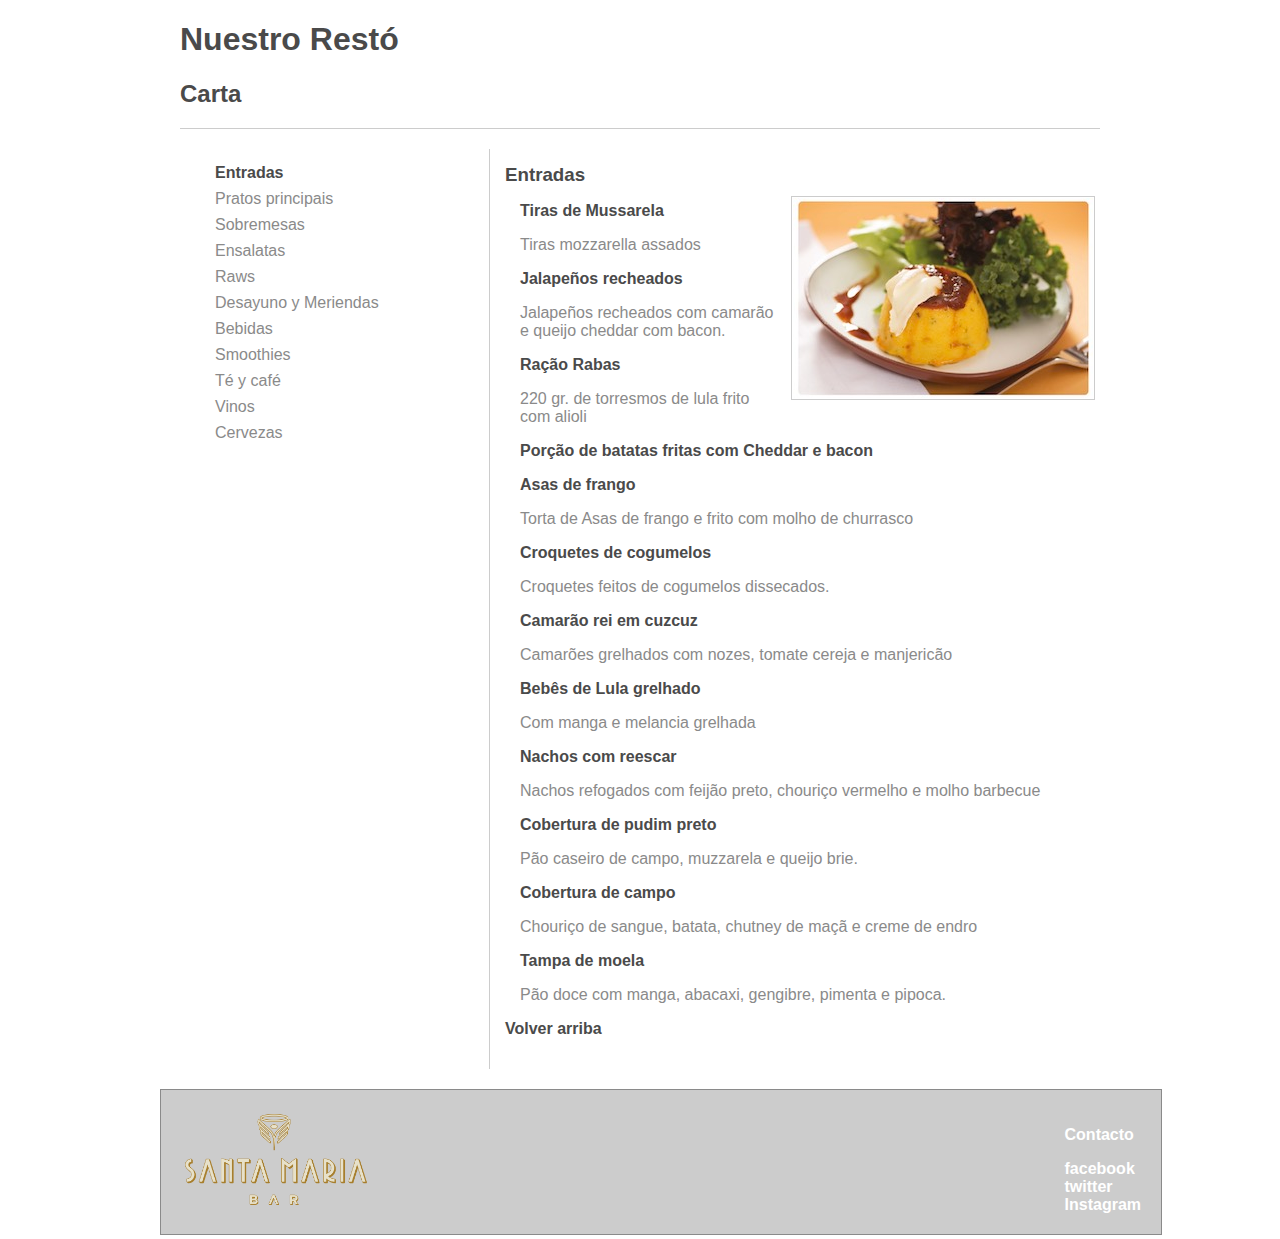
<file: index.html>
<!DOCTYPE html>
<html lang="pt-br">

<head>
  <meta charset="utf-8">
  <link href="css/style.css" rel="stylesheet" />
  <title>Santa Maria Bar - Entradas</title>
</head>

<body>
  <header>
    <h1>Nuestro Restó</h1>
    <h2>Carta</h2>
  </header>
  <main>
    <nav>
      <ul>
        <li class="active"><a href="index.html">Entradas</a></li>
        <li><a href="pratosPrincipais.html">Pratos principais</a></li>
        <li><a href="sobremesas.html">Sobremesas</a></li>
        <li>Ensalatas</li>
        <li>Raws</li>
        <li>Desayuno y Meriendas</li>
        <li>Bebidas</li>
        <li>Smoothies</li>
        <li>Té y café</li>
        <li>Vinos</li>
        <li>Cervezas</li>
      </ul>
    </nav>
    <section class="entradas">
      <h3>Entradas</h3>
      <img src="img/foto-entradas.jpg" alt"Foto prato entrada"/>
      <article>
        <p><span>Tiras de Mussarela</span></p>
        <p>Tiras mozzarella assados</p>
      </article>
      <article>
        <p><span>Jalapeños recheados</span></p>
        <p>Jalapeños recheados com camarão e queijo cheddar com bacon.</p>
      </article>
      <article>
        <p><span>Ração Rabas</span></p>
        <p>220 gr. de torresmos de lula frito com alioli</p>
      </article>
      <article>
        <p><span>Porção de batatas fritas com Cheddar e bacon</span></p>
      </article>
      <article>
        <p><span>Asas de frango</span></p>
        <p>Torta de Asas de frango e frito com molho de churrasco</p>
      </article>
      <article>
        <p><span>Croquetes de cogumelos</span></p>
        <p>Croquetes feitos de cogumelos dissecados.</p>
      </article>
      <article>
        <p><span>Camarão rei em cuzcuz</span></p>
        <p>Camarões grelhados com nozes, tomate cereja e manjericão</p>
      </article>
      <article>
        <p><span>Bebês de Lula grelhado</span></p>
        <p>Com manga e melancia grelhada</p>
      </article>
      <article>
        <p><span>Nachos com reescar</span></p>
        <p>Nachos refogados com feijão preto, chouriço vermelho e molho barbecue</p>
      </article>
      <article>
        <p><span>Cobertura de pudim preto</span></p>
        <p>Pão caseiro de campo, muzzarela e queijo brie.</p>
      </article>
      <article>
        <p><span>Cobertura de campo</span></p>
        <p>Chouriço de sangue, batata, chutney de maçã e creme de endro</p>
      </article>
      <article>
        <p><span>Tampa de moela</span></p>
        <p>Pão doce com manga, abacaxi, gengibre, pimenta e pipoca.</p>
      </article>
      <p><a href="#">Volver arriba</a></section></p>
    </section>
  </main>
  <footer>
    <img src="img/logo-web.png" alt="Santa Maria Bar Logo"/>
    <section>
      <p class="contact"><a href="contact.html">Contacto</a></p>
      <p class="social"><a href="https://facebook.com" target="_blank">facebook</a></p>
      <p class="social"><a href="https://twitter.com" target="_blank">twitter</a></p>
      <p class="social"><a href="https://instagram.com" target="_blank">Instagram</a></p>
    </section>
  </footer>
</body>

</html>
</file>
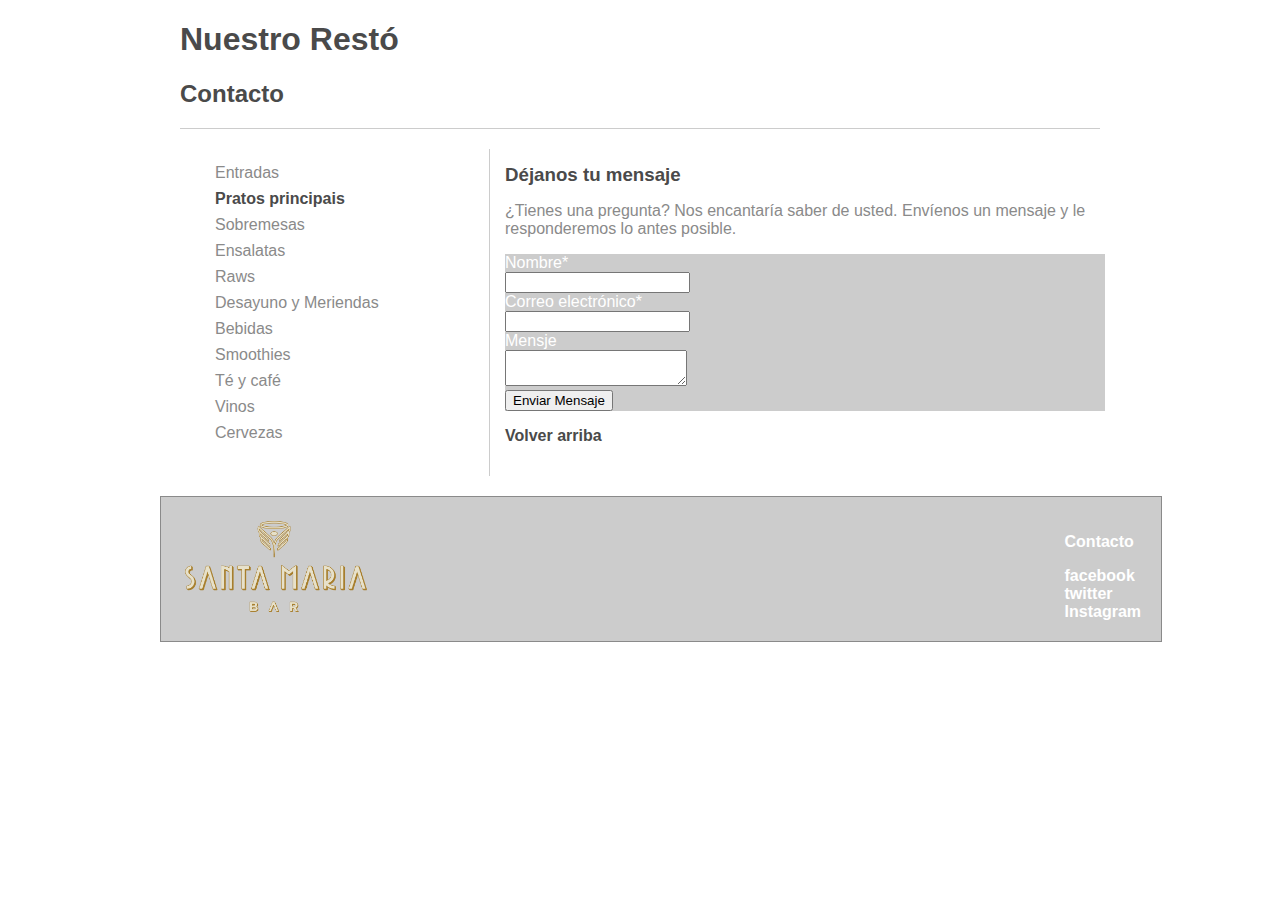
<file: contact.html>
<!DOCTYPE html>
<html lang="pt-br">

<head>
  <meta charset="utf-8">
  <link href="css/style.css" rel="stylesheet" />
  <title>Santa Maria Bar - Pratos Principais</title>
</head>

<body>
  <header>
    <h1>Nuestro Restó</h1>
    <h2>Contacto</h2>
  </header>
  <main>
    <nav>
      <ul>
        <li><a href="index.html">Entradas</a></li>
        <li class="active"><a href="pratosPrincipais.html">Pratos principais</a></li>
        <li><a href="sobremesas.html">Sobremesas</a></li>
        <li>Ensalatas</li>
        <li>Raws</li>
        <li>Desayuno y Meriendas</li>
        <li>Bebidas</li>
        <li>Smoothies</li>
        <li>Té y café</li>
        <li>Vinos</li>
        <li>Cervezas</li>
      </ul>
    </nav>
    <section class="contacto">
      <h3>Déjanos tu mensaje</h3>
      <p>¿Tienes una pregunta? Nos encantaría saber de usted. Envíenos un mensaje y le responderemos lo antes posible.</p>
      <form class="fomulario" action"" method="">
        <label for="">Nombre*</label>
        </br>
        <input type="text" name="nombre" id="nombre" required/>
        <br>
        <label>Correo electrónico*</label>
        <br>
        <input type="email" name="email" id="email" required/>
        <br>
        <label>Mensje</label>
        <br>
        <textarea name="message" id="message"></textarea>
        <br>
        <button type="submit">Enviar Mensaje</button>
      </form>
      <p><a href="#">Volver arriba</a></section></p>
    </section>
  </main>
  <footer>
    <img src="img/logo-web.png" alt="Santa Maria Bar Logo"/>
    <section>
      <p class="contact"><a href="contact.html">Contacto</a></p>
      <p class="social"><a href="https://facebook.com" target="_blank">facebook</a></p>
      <p class="social"><a href="https://twitter.com" target="_blank">twitter</a></p>
      <p class="social"><a href="https://instagram.com" target="_blank">Instagram</a></p>
    </section>
  </footer>
</body>

</html>
</file>
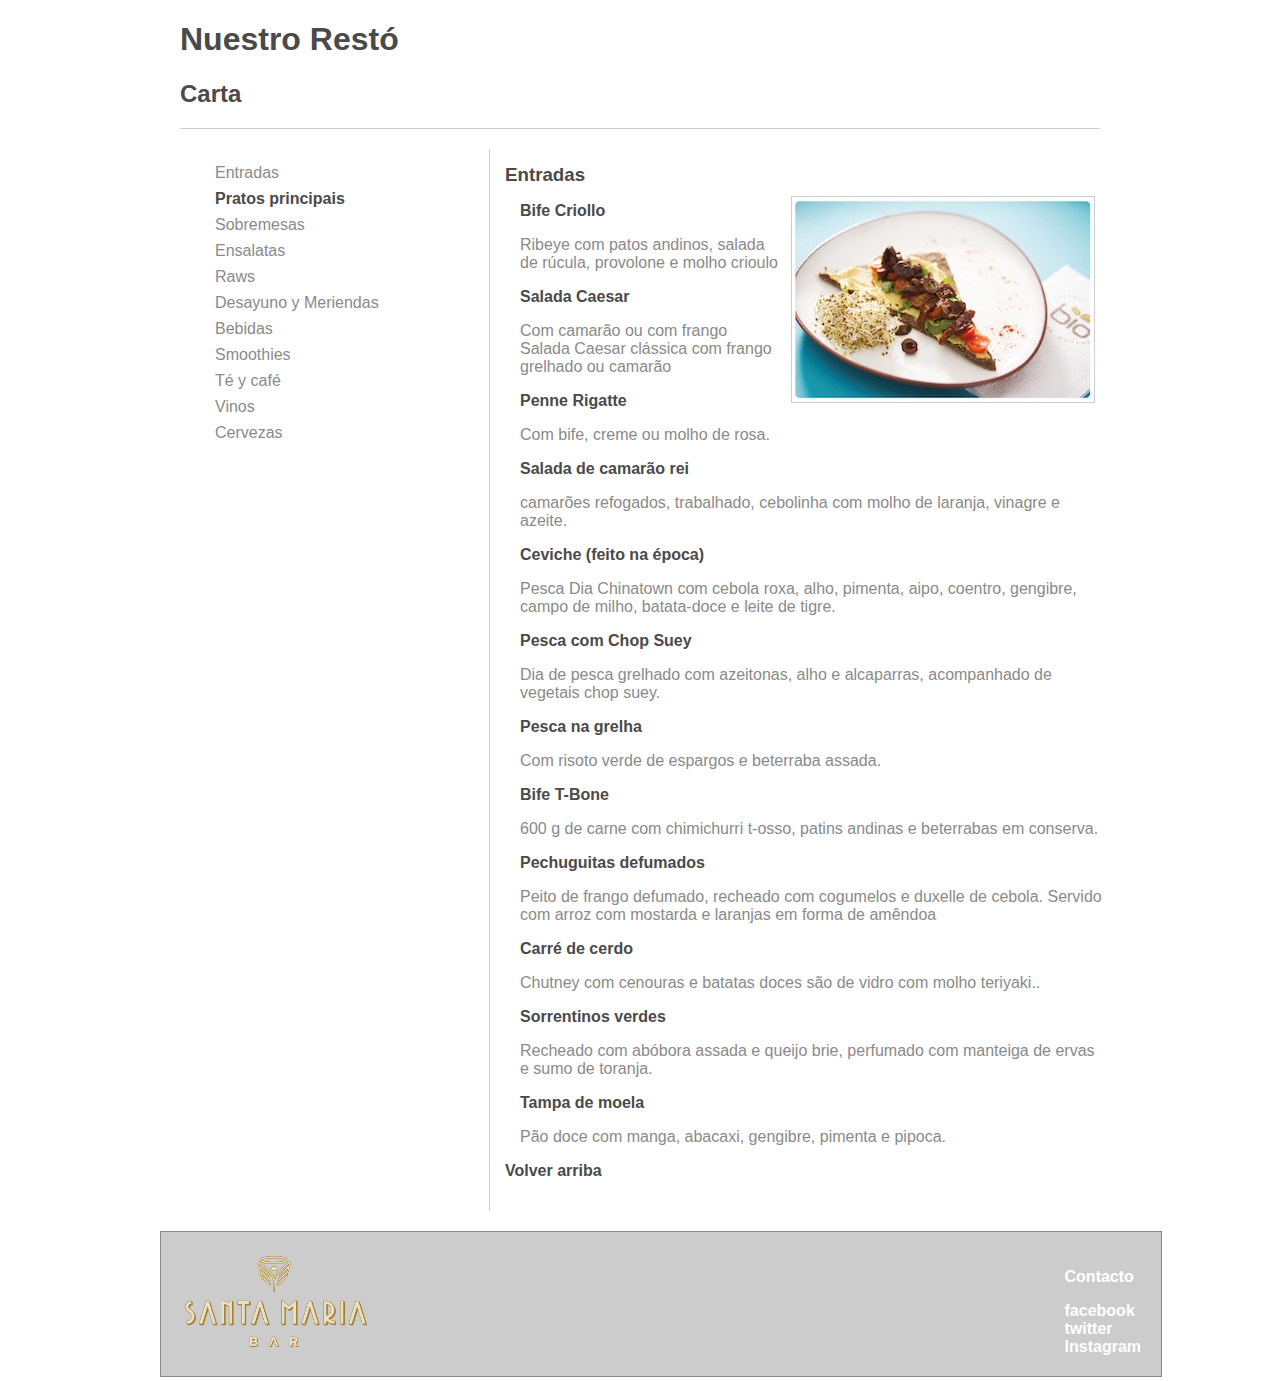
<file: pratosPrincipais.html>
<!DOCTYPE html>
<html lang="pt-br">

<head>
  <meta charset="utf-8">
  <link href="css/style.css" rel="stylesheet" />
  <title>Santa Maria Bar - Pratos Principais</title>
</head>

<body>
  <header>
    <h1>Nuestro Restó</h1>
    <h2>Carta</h2>
  </header>
  <main>
    <nav>
      <ul>
        <li><a href="index.html">Entradas</a></li>
        <li class="active"><a href="pratosPrincipais.html">Pratos principais</a></li>
        <li><a href="sobremesas.html">Sobremesas</a></li>
        <li>Ensalatas</li>
        <li>Raws</li>
        <li>Desayuno y Meriendas</li>
        <li>Bebidas</li>
        <li>Smoothies</li>
        <li>Té y café</li>
        <li>Vinos</li>
        <li>Cervezas</li>
      </ul>
    </nav>
    <section class="entradas">
      <h3>Entradas</h3>
      <img src="img/foto-ppal.jpg" alt"Foto prato entrada"/>
      <article>
        <p><span>Bife Criollo</span></p>
        <p>Ribeye com patos andinos, salada de rúcula, provolone e molho crioulo</p>
      </article>
      <article>
        <p><span>Salada Caesar</span></p>
        <p>Com camarão ou com frango Salada Caesar clássica com frango grelhado ou camarão</p>
      </article>
      <article>
        <p><span>Penne Rigatte</span></p>
        <p>Com bife, creme ou molho de rosa.</p>
      </article>
      <article>
        <p><span>Salada de camarão rei</span></p>
        <p>camarões refogados, trabalhado, cebolinha com molho de laranja, vinagre e azeite.</p>
      </article>
      <article>
        <p><span>Ceviche (feito na época)</span></p>
        <p>Pesca Dia Chinatown com cebola roxa, alho, pimenta, aipo, coentro, gengibre, campo de milho, batata-doce e leite de tigre.</p>
      </article>
      <article>
        <p><span>Pesca com Chop Suey</span></p>
        <p>Dia de pesca grelhado com azeitonas, alho e alcaparras, acompanhado de vegetais chop suey.</p>
      </article>
      <article>
        <p><span>Pesca na grelha</span></p>
        <p>Com risoto verde de espargos e beterraba assada.</p>
      </article>
      <article>
        <p><span>Bife T-Bone</span></p>
        <p>600 g de carne com chimichurri t-osso, patins andinas e beterrabas em conserva.</p>
      </article>
      <article>
        <p><span>Pechuguitas defumados</span></p>
        <p>Peito de frango defumado, recheado com cogumelos e duxelle de cebola. Servido com arroz com mostarda e laranjas em forma de amêndoa</p>
      </article>
      <article>
        <p><span>Carré de cerdo</span></p>
        <p>Chutney com cenouras e batatas doces são de vidro com molho teriyaki..</p>
      </article>
      <article>
        <p><span>Sorrentinos verdes</span></p>
        <p>Recheado com abóbora assada e queijo brie, perfumado com manteiga de ervas e sumo de toranja.</p>
      </article>
      <article>
        <p><span>Tampa de moela</span></p>
        <p>Pão doce com manga, abacaxi, gengibre, pimenta e pipoca.</p>
      </article>
      <p><a href="#">Volver arriba</a></section></p>
    </section>
  </main>
  <footer>
    <img src="img/logo-web.png" alt="Santa Maria Bar Logo"/>
    <section>
      <p class="contact"><a href="contact.html">Contacto</a></p>
      <p class="social"><a href="https://facebook.com" target="_blank">facebook</a></p>
      <p class="social"><a href="https://twitter.com" target="_blank">twitter</a></p>
      <p class="social"><a href="https://instagram.com" target="_blank">Instagram</a></p>
    </section>
  </footer>
</body>

</html>
</file>
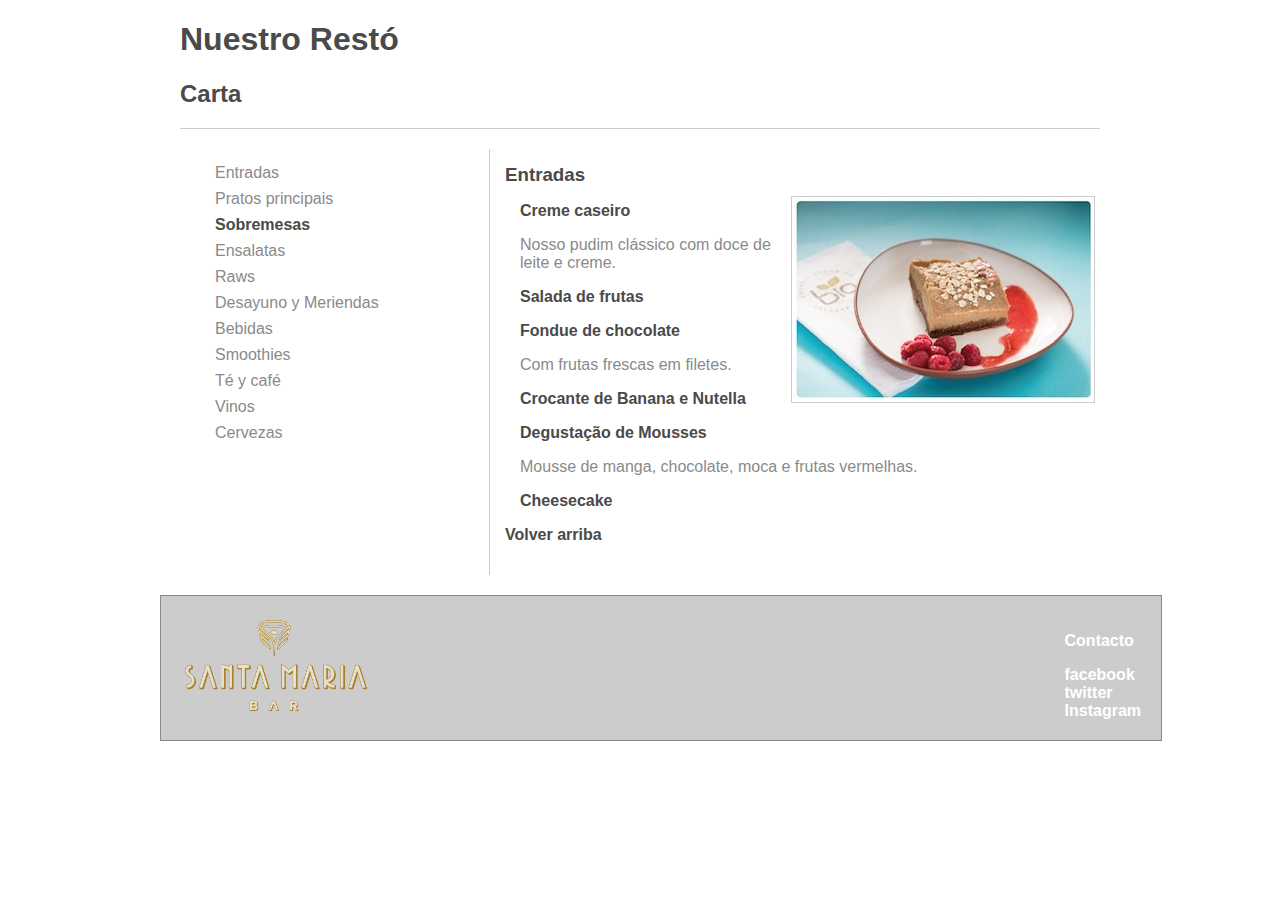
<file: sobremesas.html>
<!DOCTYPE html>
<html lang="pt-br">

<head>
  <meta charset="utf-8">
  <link href="css/style.css" rel="stylesheet" />
  <title>Santa Maria Bar - Sobremesas</title>
</head>

<body>
  <header>
    <h1>Nuestro Restó</h1>
    <h2>Carta</h2>
  </header>
  <main>
    <nav>
      <ul>
        <li><a href="index.html">Entradas</a></li>
        <li><a href="pratosPrincipais.html">Pratos principais</a></li>
        <li class="active"><a href="sobremesas.html">Sobremesas</a></li>
        <li>Ensalatas</li>
        <li>Raws</li>
        <li>Desayuno y Meriendas</li>
        <li>Bebidas</li>
        <li>Smoothies</li>
        <li>Té y café</li>
        <li>Vinos</li>
        <li>Cervezas</li>
      </ul>
    </nav>
    <section class="entradas">
      <h3>Entradas</h3>
      <img src="img/foto-postre.jpg" alt"Foto sobremesa"/>
      <article>
        <p><span>Creme caseiro</span></p>
        <p>Nosso pudim clássico com doce de leite e creme.</p>
      </article>
      <article>
        <p><span>Salada de frutas</span></p>
      </article>
      <article>
        <p><span>Fondue de chocolate</span></p>
        <p>Com frutas frescas em filetes.</p>
      </article>
      <article>
        <p><span>Crocante de Banana e Nutella</span></p>
      </article>
      <article>
        <p><span>Degustação de Mousses</span></p>
        <p>Mousse de manga, chocolate, moca e frutas vermelhas.</p>
      </article>
      <article>
        <p><span>Cheesecake</span></p>
      </article>
      <p><a href="#">Volver arriba</a></section></p>
    </section>
  </main>
  <footer>
    <img src="img/logo-web.png" alt="Santa Maria Bar Logo"/>
    <section>
      <p class="contact"><a href="contact.html">Contacto</a></p>
      <p class="social"><a href="https://facebook.com" target="_blank">facebook</a></p>
      <p class="social"><a href="https://twitter.com" target="_blank">twitter</a></p>
      <p class="social"><a href="https://instagram.com" target="_blank">Instagram</a></p>
    </section>
  </footer>
</body>

</html>
</file>
<file: css/style.css>
body {
  width: 960px;
  margin: 0 auto;
  font-family: sans-serif;
  color: #4a4a4a;
  /* border: 2px solid #ccc; */
}

main nav {
  width: 300px;
  float: left;
  box-sizing: border-box;
  padding: 15px;

}


main nav ul li.active a {
  font-weight: bold;
  color: #4a4a4a;
}

main nav ul li {
  margin-bottom: 8px;
}


main nav ul li a {
  text-decoration: none;
  color: #8A8A8A;
}

main section {
  width: 600px;
  float: right;
  border-left: 1px solid #ccc;
  padding: 15px;
}

main nav ul,
section h3 {
  margin: 0;
}

main section p,
main nav li {
  color: #8A8A8A;
  list-style: none;
}

section label {
  color: white;
  list-style: none;
}

section form {
  background-color: #ccc;
}

header {
  border-bottom: 1px solid #ccc;
  margin: 20px;
}

footer {
  margin-top: 20px;
  padding: 20px;
  display: inline-block;
  width: 100%;
  background-color: #ccc;
  border: 1px solid #8a8a8a;
  /*background-image: url("../img/logo-web.png");
  background-repeat: no-repeat;
  background-size: contain;*/
}

footer img {
  float: left;
  width: 190px;
  margin: 0;
}

footer section {
  float: right;
}

section img {
  float: right;
  padding: 1px;
  margin: 10px;
  border: 1px solid #ccc;
}

footer section p.social {
  padding: 0;
  margin: 0;
}

footer section p a {
  text-decoration: none;
  color: white;
  font-weight: bold;
}

section article p span {
  font-weight: bold;
  color: #4a4a4a;
}

section article p {
  padding-left: 15px;
}

main section p a {
  font-weight: bold;
  text-decoration: none;
  color: #4a4a4a;
}
</file>
